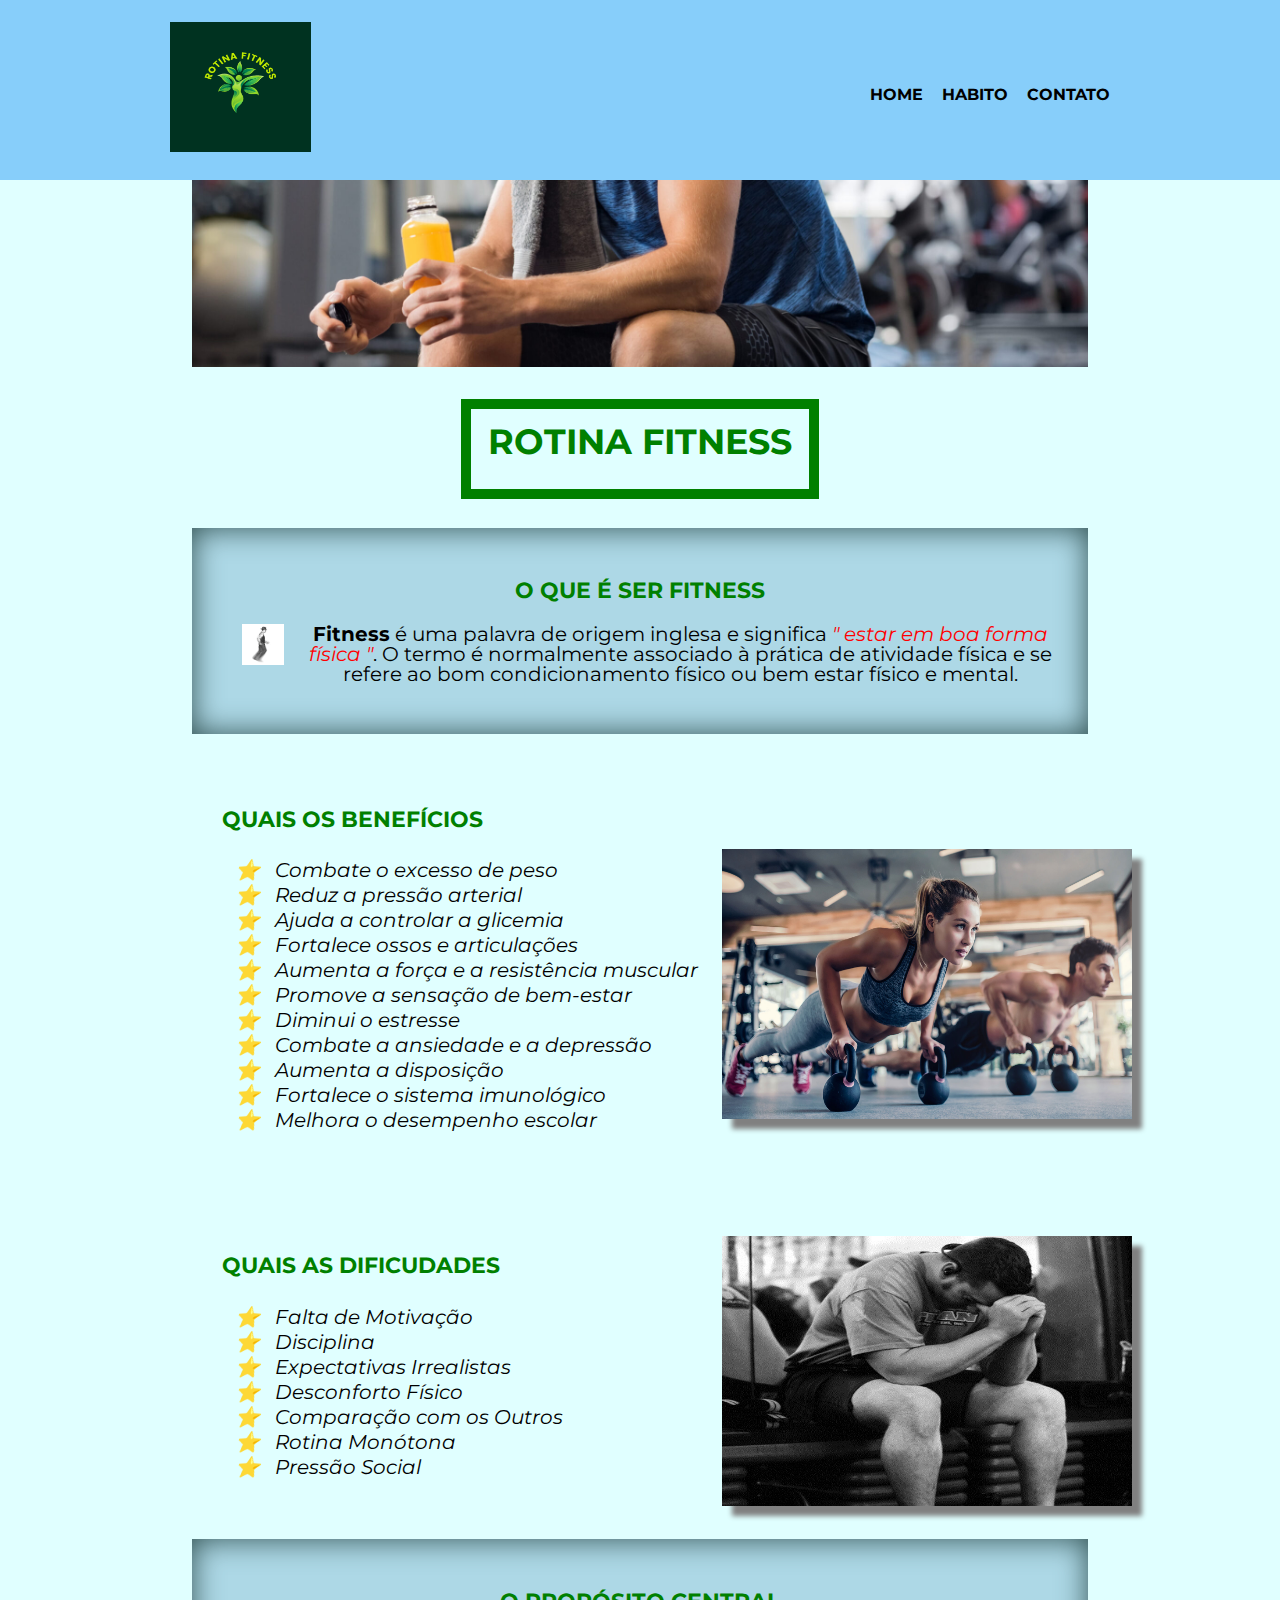
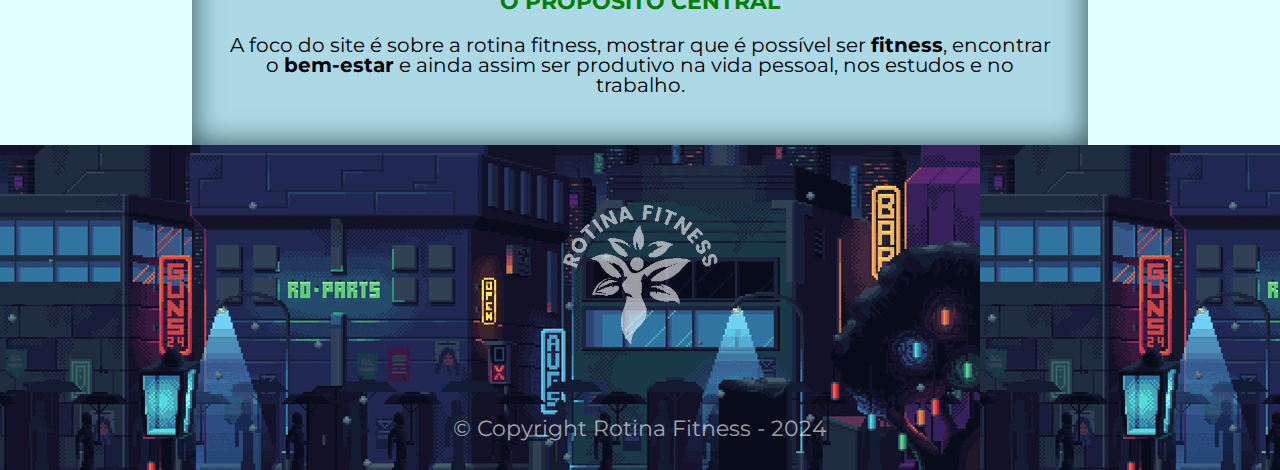
<file: index.html>
<!DOCTYPE html>
<html lang="pt-br">
	<head>
		<meta charset="UTF-8">
		<meta name="viewport" content="width=device-width">
		<title>Rotina fitness</title>
		<link rel="stylesheet" href="reset.css">
		<link rel="stylesheet" href="style11.css">
		<link href="https://fonts.googleapis.com/css2?family=Montserrat&display=swap" rel="stylesheet">
		<style> 
			
		</style>
	</head>
	<body>
		<header>
			<div class="caixa">
				<h1><a href="index.html"><img class="logo" src="logo.png"></a></h1>
				<nav>
					<ui>
						<li><a href="index.html">Home</a>
							<ul class="m1">
								<li><a href="index9.html/.p">Definição</a></li>
								<li><a href="index9.html/.p">Benefícios</a></li>
								<li><a href="index9.html/.p">Dificuldades</a></li>
								<li><a href="index9.html/.p">Propósito</a></li>
							</ul>
						</li>
						<li><a href="habito11.html">Habito</a>
							<ul class="m2">
								<li><a href="index9.html/.p">Dicas na rotina</a></li>
								<li><a href="index9.html/.p">Estabelecimento</a></li>
								<li><a href="index9.html/.p">Dicas extras</a></li>
							</ul>
						</li>
						<li><a href="contato11.html">Contato</a>
							<ul class="m3">
								<li><a href="index9.html/.p">Dados pessoais</a></li>
								<li><a href="index9.html/.p">Meio de contato</a></li>
								<li><a href="index9.html/.p">Horário viável</a></li>
							</ul>
						</li>
					</ui>
				</nav>
			</div>
		</header>
		<main>
			<img id="banner" src="banner.jpg">

			<h2 class="retangulo"><b>ROTINA FITNESS</b></h2>

			<section id="definicao" class="principal">

				<h3 class="titulo">O QUE É SER FITNESS</h3>

				<img id="gif2" src="gif2.gif">

				<p><b>Fitness</b> é uma palavra de origem inglesa e significa <i>" estar em boa forma física "</i>. O termo é normalmente associado 
				à prática de atividade física e se refere ao bom condicionamento físico
				ou bem estar físico e mental.</p>
			</section>
				<br>
			<div class="lista">
				<h4>QUAIS OS BENEFÍCIOS</h4>
				<ul>
					<li>Combate o excesso de peso</li>
					<li>Reduz a pressão arterial</li>
					<li>Ajuda a controlar a glicemia</li>
					<li>Fortalece ossos e articulações</li>
					<li>Aumenta a força e a resistência muscular</li>
					<li>Promove a sensação de bem-estar</li>
					<li>Diminui o estresse</li>
					<li>Combate a ansiedade e a depressão</li>
					<li>Aumenta a disposição</li>
					<li>Fortalece o sistema imunológico</li>
					<li>Melhora o desempenho escolar</li>
				</ul>

				<img class="banner2" src="banner2.jpg">

				<br>
				<br>
				<br>
				<br>
				<br>
				<h4>QUAIS AS DIFICUDADES</h4>
				<ul>
					<li>Falta de Motivação</li>
					<li>Disciplina</li>
					<li>Expectativas Irrealistas</li>
					<li>Desconforto Físico</li>
					<li>Comparação com os Outros</li>
					<li>Rotina Monótona</li>
					<li>Pressão Social</li>
				</ul>

				<img class="banner3" src="banner3.jpg">
			</div>
			<div class="principal">
				<h3>O PROPÓSITO CENTRAL</h3>
				
				<p>A foco do site é sobre a rotina fitness, mostrar que é possível ser <b>fitness</b>, encontrar o <b>bem-estar</b> e ainda assim ser produtivo na vida pessoal, nos estudos e no trabalho.</p>
			</div>
		</main>
		<footer>
			<img class="logo2" src="logo2.png">
			<p class="copyright">&copy; Copyright Rotina Fitness - 2024</p>
		</footer>
	</body>
</html>
</file>
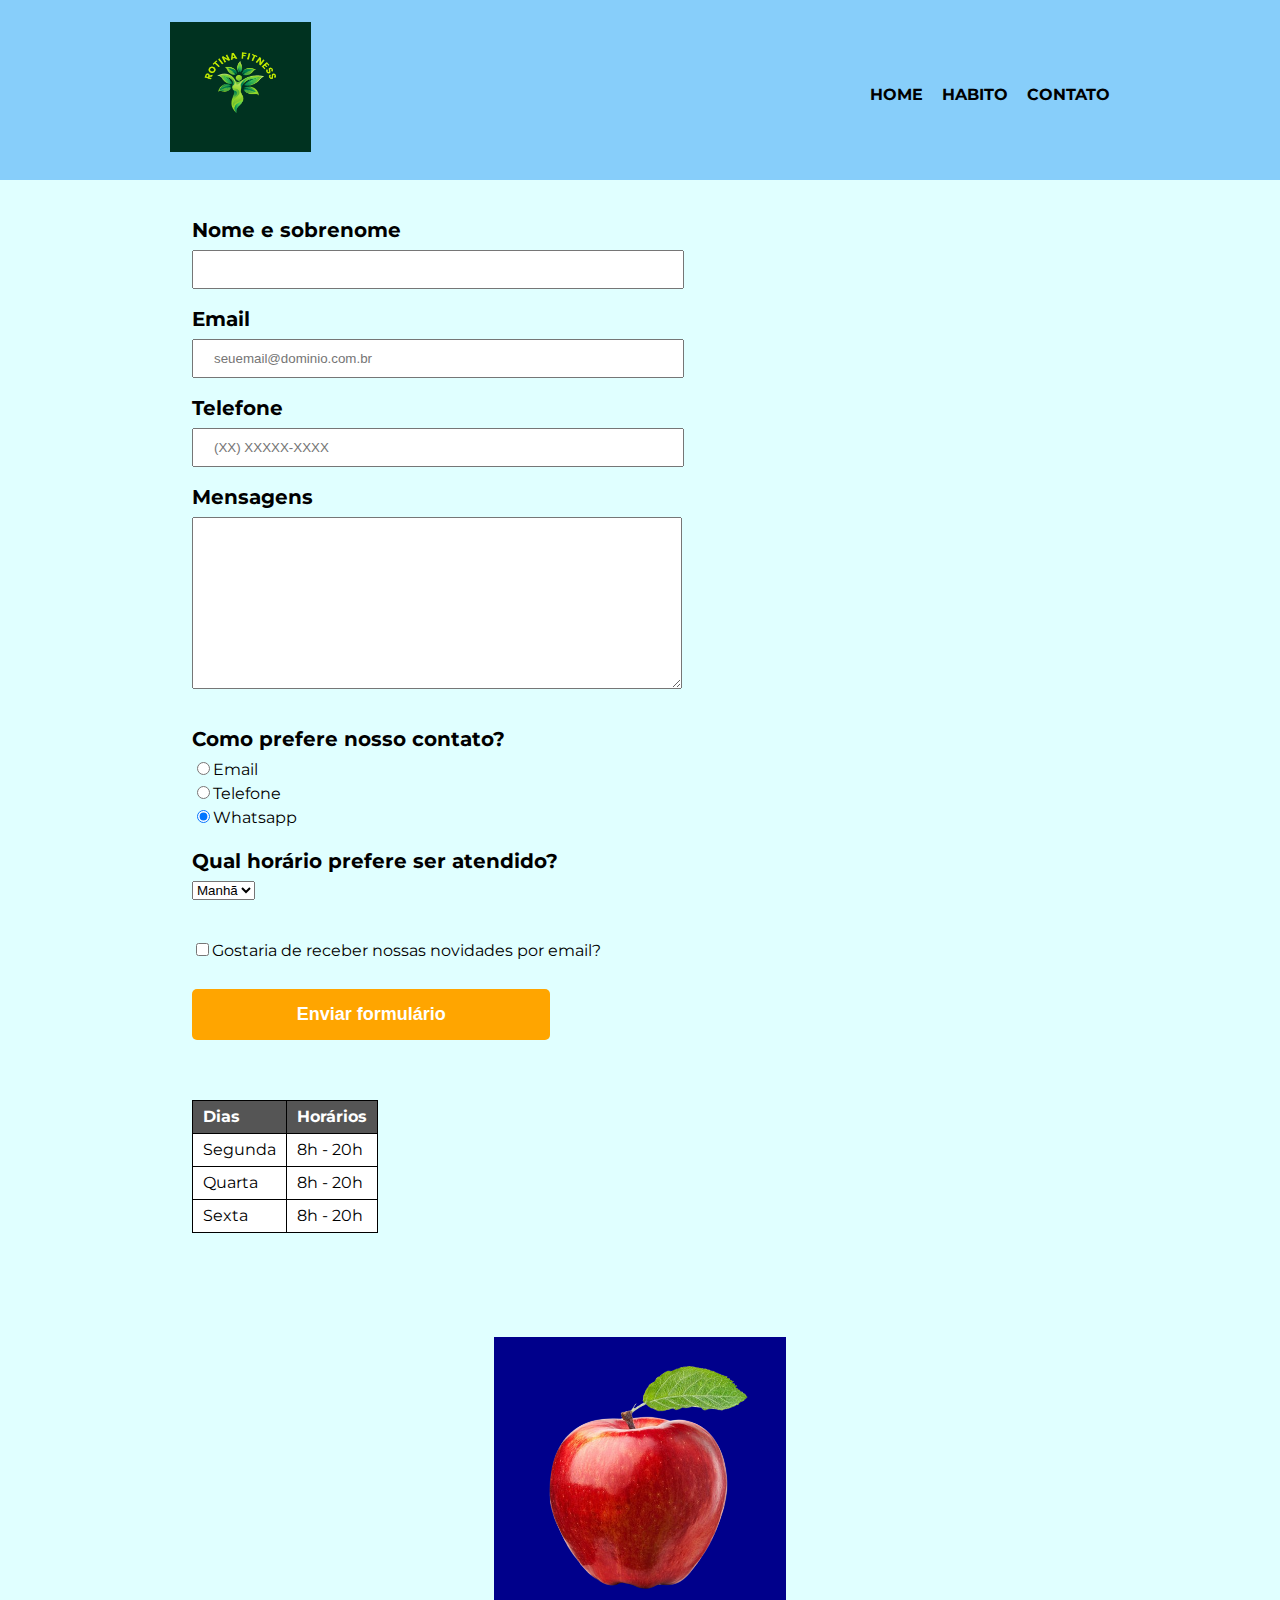
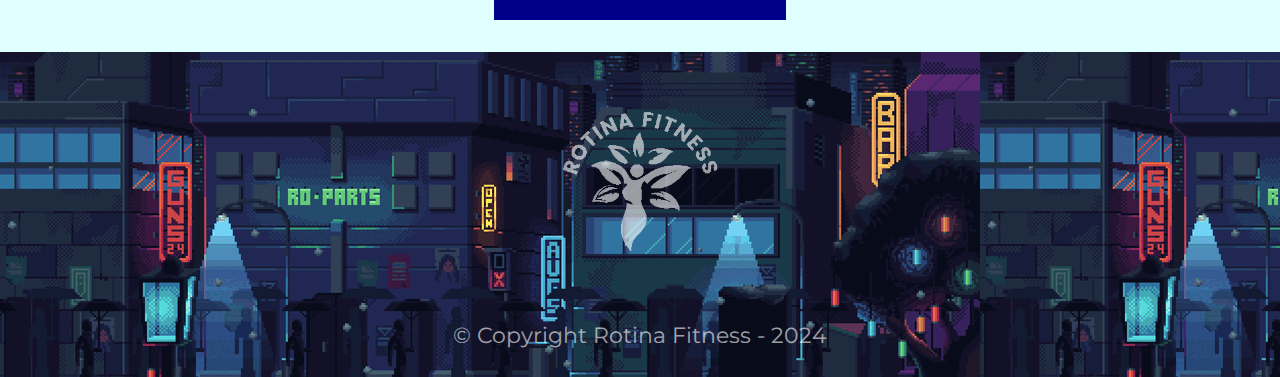
<file: contato11.html>
<!DOCTYPE html>
<html lang="pt-br">
	<head>
		<meta charset="UTF-8">
		<meta name="viewport" content="width=device-width">
		<title>Contato</title>
		<link rel="stylesheet" href="reset.css">
		<link rel="stylesheet" href="style11.css">
		<link href="https://fonts.googleapis.com/css2?family=Montserrat&display=swap" rel="stylesheet">
		<style> 
			
		</style>
	</head>
	<body>
		<header>
			<div class="caixa">
				<h1><a href="index.html"><img class="logo" src="logo.png"></a></h1>
				<nav>
					<ui>
						<li><a href="index.html">Home</a>
							<ul class="m1">
								<li><a href="index9.html/.p">Definição</a></li>
								<li><a href="index9.html/.p">Benefícios</a></li>
								<li><a href="index9.html/.p">Dificuldades</a></li>
								<li><a href="index9.html/.p">Propósito</a></li>
							</ul>
						</li>
						<li><a href="habito11.html">Habito</a>
							<ul class="m2">
								<li><a href="index9.html/.p">Dicas na rotina</a></li>
								<li><a href="index9.html/.p">Estabelecimento</a></li>
								<li><a href="index9.html/.p">Dicas extras</a></li>
							</ul>
						</li>
						<li><a href="contato11.html">Contato</a>
							<ul class="m3">
								<li><a href="index9.html/.p">Dados pessoais</a></li>
								<li><a href="index9.html/.p">Meio de contato</a></li>
								<li><a href="index9.html/.p">Horário viável</a></li>
							</ul>
						</li>
					</ui>
				</nav>
			</div>
		</header>
		<main>
			<form>
			<fieldset class="info">	
				<label for="nomesobrenome">Nome e sobrenome</label>
				<input type="text" required>

				<label for="email">Email</label>
				<input type="email" required placeholder="seuemail@dominio.com.br">

				<label for="telefone">Telefone</label>
				<input type="tel" required placeholder="(XX) XXXXX-XXXX">

				<label for="mensagem">Mensagens</label>
				<textarea cols="70" rows="10" required></textarea>
			</fieldset>
			<fieldset>
				<legend class="padrao">Como prefere nosso contato?</legend>

				<input class="cursor1" type="radio" name="contato" value="email">Email<br>

				<input class="cursor2" type="radio" name="contato" value="telefone">Telefone<br>

				<input class="cursor3" type="radio" name="contato" value="whatsapp" checked>Whatsapp<br>

				<p class="certeza">Tem certeza que não prefere Whatsapp?</p> 
			</fieldset>
			<fieldset>
				<legend class="padrao"> Qual horário prefere ser atendido?</legend>
				<select class="cursor">
					<option>Manhã</option>
					<option>Tarde</option>
					<option>Noite</option>
				</select>
			</fieldset>
				<label class="checkbox"><input class="cursor" type="checkbox">Gostaria de receber nossas novidades por email?</label>

				<input class="enviar" type="submit" value="Enviar formulário">
			</form>

			<table>
				<thead>
					<tr>
						<td>Dias</td>
						<td>Horários</td>
					</tr>
				</thead>
				<tbody>
					<tr>
						<td>Segunda</td>
						<td>8h - 20h</td>
					</tr>
					<tr>
						<td>Quarta</td>
						<td>8h - 20h</td>
					</tr>
					<tr>
						<td>Sexta</td>
						<td>8h - 20h</td>
					</tr>
				</tbody>
			</table>
			<br>
			<br>
			<br>
			<br>
			<div class="areagif">
				<div class="boxgif">
					<img id="animacao" src="banner7.png">
				</div>
			</div>
			<p class="obrigado">Obrigado por visitar nosso site!</p>
			<br>
			<br>
		</main>
		<footer>
			<img class="logo2" src="logo2.png">
			<p class="copyright">&copy; Copyright Rotina Fitness - 2024</p>
		</footer>
	</body>
</html>
</file>
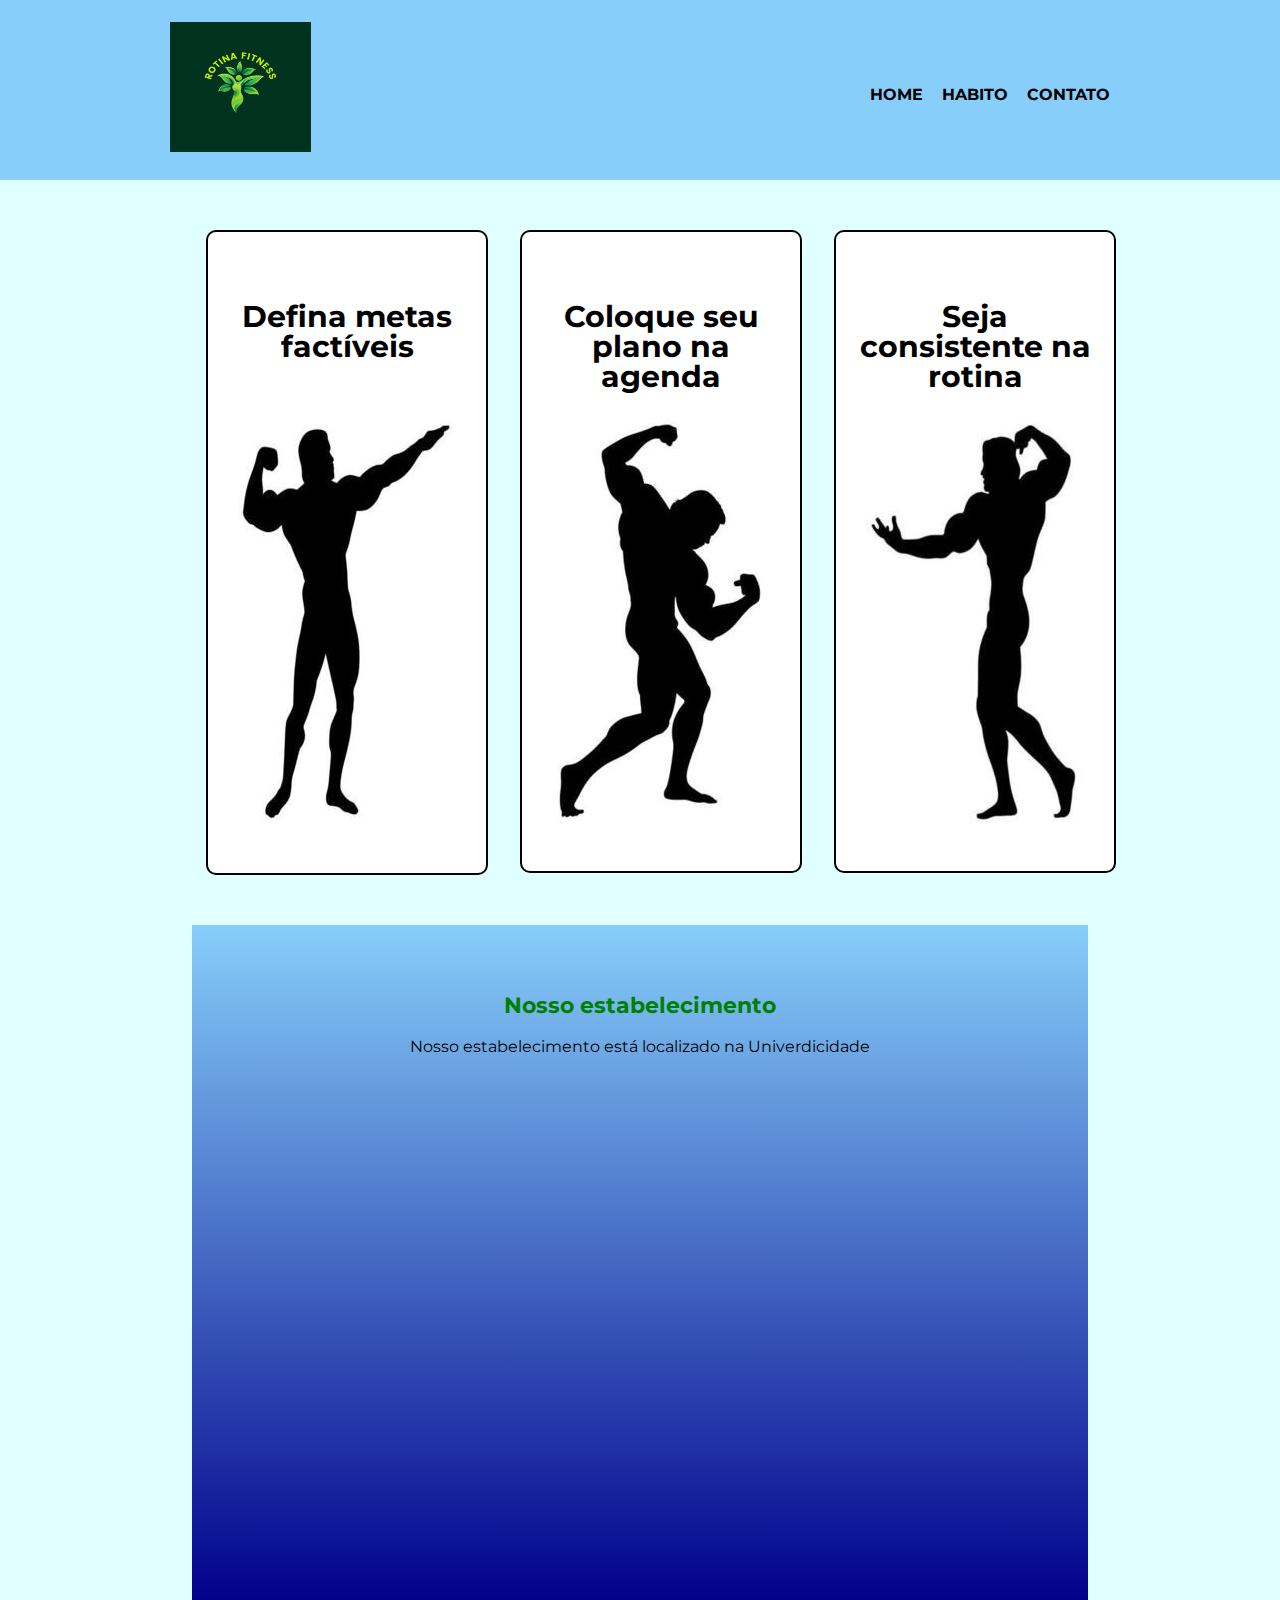
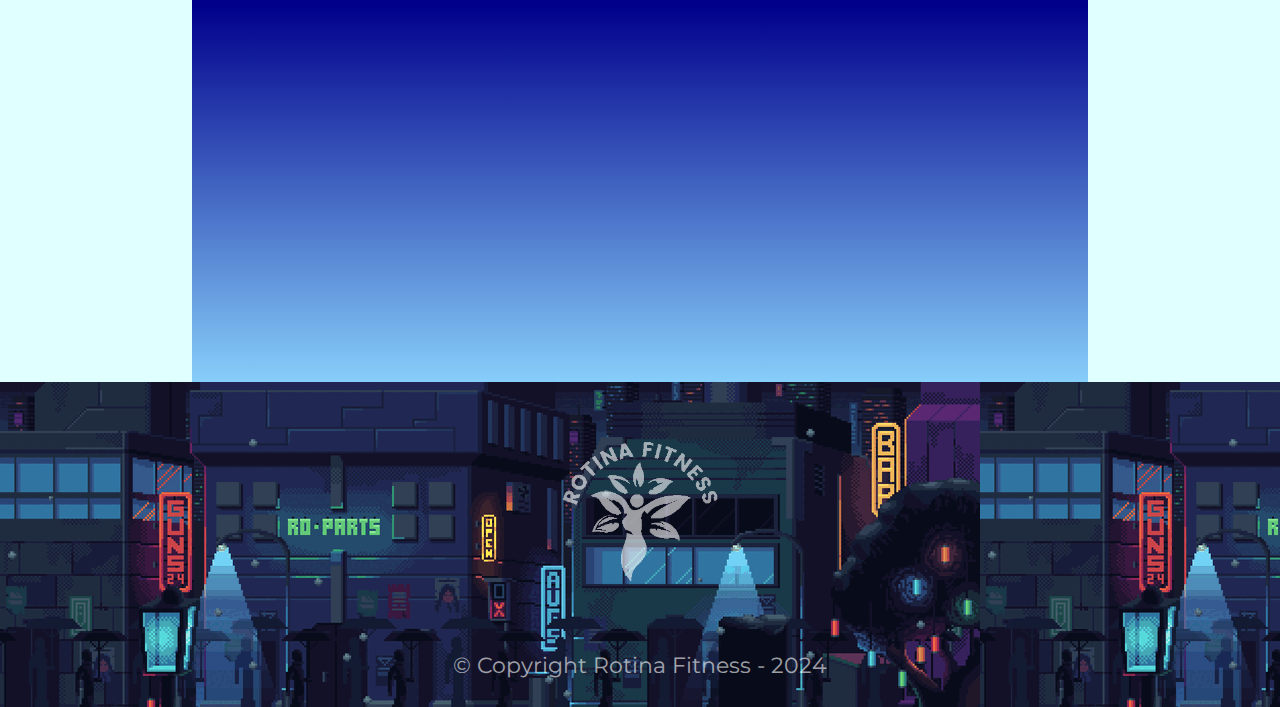
<file: habito11.html>
<!DOCTYPE html>
<html lang="pt-br">
	<head> 
		<meta charset="UTF-8">
		<meta name="viewport" content="width=device-width">
		<title>Habito</title> 
		<link rel="stylesheet" href="reset.css">
		<link rel="stylesheet" href="style11.css">
		<link href="https://fonts.googleapis.com/css2?family=Montserrat&display=swap" rel="stylesheet">
		<style> 
			
		</style>
	</head>
	<body>
		<header> 
			<div class="caixa">
				<h1><a href="index.html"><img class="logo" src="logo.png"></a></h1>
				<nav>
					<ui>
						<li><a href="index.html">Home</a>
							<ul class="m1">
								<li><a href="index9.html/.p">Definição</a></li>
								<li><a href="index9.html/.p">Benefícios</a></li>
								<li><a href="index9.html/.p">Dificuldades</a></li>
								<li><a href="index9.html/.p">Propósito</a></li>
							</ul>
						</li>
						<li><a href="habito11.html">Habito</a>
							<ul class="m2">
								<li><a href="index9.html/.p">Dicas na rotina</a></li>
								<li><a href="index9.html/.p">Estabelecimento</a></li>
								<li><a href="index9.html/.p">Dicas extras</a></li>
							</ul>
						</li>
						<li><a href="contato11.html">Contato</a>
							<ul class="m3">
								<li><a href="index9.html/.p">Dados pessoais</a></li>
								<li><a href="index9.html/.p">Meio de contato</a></li>
								<li><a href="index9.html/.p">Horário viável</a></li>
							</ul>
						</li>
					</ui>
				</nav>
			</div>
		</header>  
		<main>
			<ul class="menu">
				<li>
					<h2>Defina metas factíveis</h2>
					<br>
					<br>
					 <!-- esses 2 <br> servem para alinhar as 3 lista, numa tela maior nao precisa usar pq fica alinhado-->
					<img class="banner4" src="banner4.jpg">
				</li>
				<li>
					<h2>Coloque seu plano na agenda</h2>
					<img class="bannermenu" src="banner5.jpg">
				</li>
				<li>
					<h2>Seja consistente na rotina</h2>
					<img class="bannermenu" src="banner6.jpg">
				</li>
			</ul>

			<section class="mapa">
				<h3> Nosso estabelecimento </h3>
				<p style="text-align: center;"> Nosso estabelecimento está localizado na Univerdicidade </p>
				<br>
				<br>

				<iframe src="https://www.google.com/maps/embed?pb=!1m18!1m12!1m3!1d3755.858441921601!2d-47.960348725776115!3d-19.718650031760028!2m3!1f0!2f0!3f0!3m2!1i1024!2i768!4f13.1!3m3!1m2!1s0x94bad18160f7b4d3%3A0x5d0c29cbc9d3e469!2sIFTM%20-%20Campus%20Uberaba%20Parque%20Tecnol%C3%B3gico!5e0!3m2!1spt-BR!2sbr!4v1714232909478!5m2!1spt-BR!2sbr" width="600" height="450" style="border:0;" allowfullscreen="" loading="lazy" referrerpolicy="no-referrer-when-downgrade"></iframe>
			</section>

			<section class="video">
				<iframe width="560" height="315" src="https://www.youtube.com/embed/laMvySrR2O4?si=fDRDuKJinS557sPU" title="YouTube video player" frameborder="0" allow="accelerometer; autoplay; clipboard-write; encrypted-media; gyroscope; picture-in-picture; web-share" referrerpolicy="strict-origin-when-cross-origin" allowfullscreen></iframe>
			</section>
		</main>
		<footer>
			<img class="logo2" src="logo2.png">
			<p class="copyright">&copy; Copyright Rotina Fitness - 2024</p>
		</footer>
	</body>
</html>
</file>
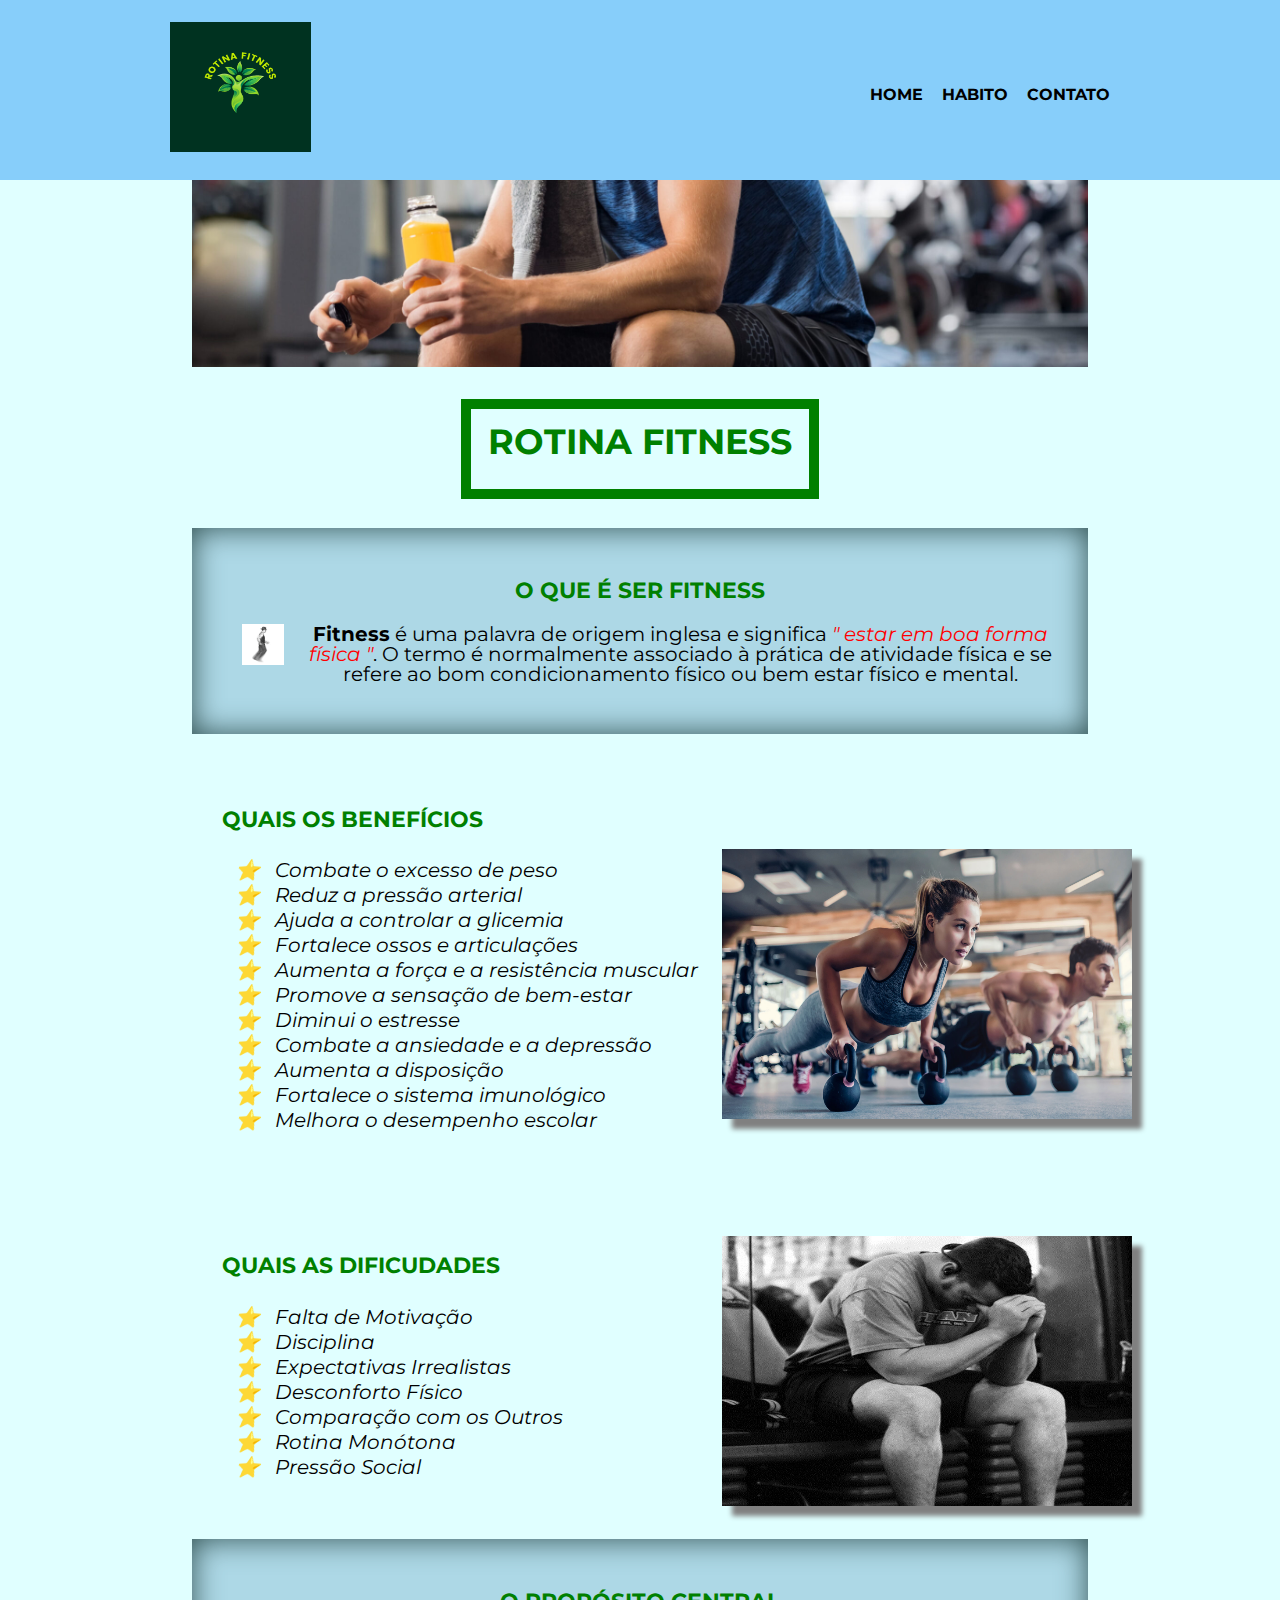
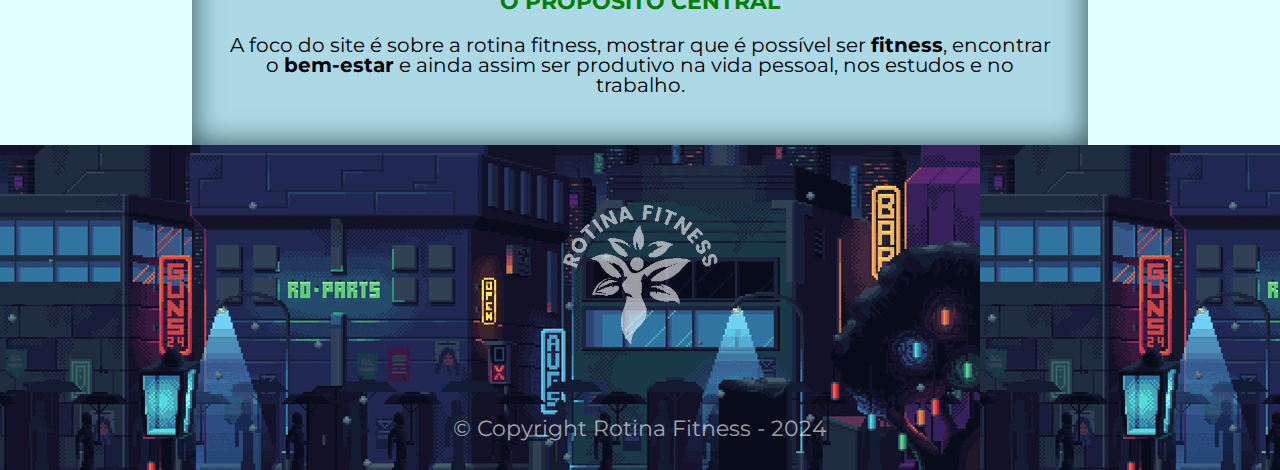
<file: index11.html>
<!DOCTYPE html>
<html lang="pt-br">
	<head>
		<meta charset="UTF-8">
		<meta name="viewport" content="width=device-width">
		<title>Rotina fitness</title>
		<link rel="stylesheet" href="reset.css">
		<link rel="stylesheet" href="style11.css">
		<link href="https://fonts.googleapis.com/css2?family=Montserrat&display=swap" rel="stylesheet">
		<style> 
			
		</style>
	</head>
	<body>
		<header>
			<div class="caixa">
				<h1><a href="index11.html"><img class="logo" src="logo.png"></a></h1>
				<nav>
					<ui>
						<li><a href="index11.html">Home</a>
							<ul class="m1">
								<li><a href="index9.html/.p">Definição</a></li>
								<li><a href="index9.html/.p">Benefícios</a></li>
								<li><a href="index9.html/.p">Dificuldades</a></li>
								<li><a href="index9.html/.p">Propósito</a></li>
							</ul>
						</li>
						<li><a href="habito11.html">Habito</a>
							<ul class="m2">
								<li><a href="index9.html/.p">Dicas na rotina</a></li>
								<li><a href="index9.html/.p">Estabelecimento</a></li>
								<li><a href="index9.html/.p">Dicas extras</a></li>
							</ul>
						</li>
						<li><a href="contato11.html">Contato</a>
							<ul class="m3">
								<li><a href="index9.html/.p">Dados pessoais</a></li>
								<li><a href="index9.html/.p">Meio de contato</a></li>
								<li><a href="index9.html/.p">Horário viável</a></li>
							</ul>
						</li>
					</ui>
				</nav>
			</div>
		</header>
		<main>
			<img id="banner" src="banner.jpg">

			<h2 class="retangulo"><b>ROTINA FITNESS</b></h2>

			<section id="definicao" class="principal">

				<h3 class="titulo">O QUE É SER FITNESS</h3>

				<img id="gif2" src="gif2.gif">

				<p><b>Fitness</b> é uma palavra de origem inglesa e significa <i>" estar em boa forma física "</i>. O termo é normalmente associado 
				à prática de atividade física e se refere ao bom condicionamento físico
				ou bem estar físico e mental.</p>
			</section>
				<br>
			<div class="lista">
				<h4>QUAIS OS BENEFÍCIOS</h4>
				<ul>
					<li>Combate o excesso de peso</li>
					<li>Reduz a pressão arterial</li>
					<li>Ajuda a controlar a glicemia</li>
					<li>Fortalece ossos e articulações</li>
					<li>Aumenta a força e a resistência muscular</li>
					<li>Promove a sensação de bem-estar</li>
					<li>Diminui o estresse</li>
					<li>Combate a ansiedade e a depressão</li>
					<li>Aumenta a disposição</li>
					<li>Fortalece o sistema imunológico</li>
					<li>Melhora o desempenho escolar</li>
				</ul>

				<img class="banner2" src="banner2.jpg">

				<br>
				<br>
				<br>
				<br>
				<br>
				<h4>QUAIS AS DIFICUDADES</h4>
				<ul>
					<li>Falta de Motivação</li>
					<li>Disciplina</li>
					<li>Expectativas Irrealistas</li>
					<li>Desconforto Físico</li>
					<li>Comparação com os Outros</li>
					<li>Rotina Monótona</li>
					<li>Pressão Social</li>
				</ul>

				<img class="banner3" src="banner3.jpg">
			</div>
			<div class="principal">
				<h3>O PROPÓSITO CENTRAL</h3>
				
				<p>A foco do site é sobre a rotina fitness, mostrar que é possível ser <b>fitness</b>, encontrar o <b>bem-estar</b> e ainda assim ser produtivo na vida pessoal, nos estudos e no trabalho.</p>
			</div>
		</main>
		<footer>
			<img class="logo2" src="logo2.png">
			<p class="copyright">&copy; Copyright Rotina Fitness - 2024</p>
		</footer>
	</body>
</html>
</file>
<file: style11.css>
body {
	font-family: 'Montserrat', sans-serif;
	background: lightcyan;
	
}

#banner {
	height: 0%px;
	width: 100%;
}

h1 {

	
	
}

h2 {



}

.retangulo {
	text-align: center; font-size: 35px; color: green; border: 10px solid;
	height: 50px; padding: 15px; margin-left: 30%; margin-right: 30%;
}

#gif2 {
	width: 5%;
	height: 5%; /*7%*/
	float: left;
	margin: 0 20px;
}

.titulo {

	clear: left; /*Tirar o titulo do gif2 float left*/
}

h3 {
	font-size: 22px; font-weight: bold; color: green; text-align: center;
}

h4 {
	font-size: 22px; font-weight: bold; color: green;
}

p {



}

i {
	font-style: italic; color: red;
}

b{
	font-weight: bold;
}

.principal p{
	font-size: 20px; text-align: center;
}

.principal {
	background: lightblue; padding: 30px;
	box-shadow: inset 0 0 30px darkslategrey;
}

.lista {
	padding: 30px;
}

.lista li:before {
	content: "⭐";
	margin-right: 15px;
	margin-left: -27px;
}

.lista ul {
	list-style-type: none;
	/*list-style-type: disc;  Serve pra colocar o ponto em vez da ✯ nas listas */

}

.lista li {
	font-size: 20px; font-style: italic; margin-bottom: 5px /*espaçamento entre as linhas*/;
}

.banner2 {
	height: 270px;
	width: 410px;
	margin-left: 500px;
	margin-top: -500px;
	margin-bottom: 40px;
	box-shadow: 10px 10px 5px grey;
}

.banner3 {
	height: 270px;
	width: 410px;
	margin-left: 500px;
	margin-top: -340px;
	box-shadow: 10px 10px 5px grey;
}

/* definições para a página habito */

header {
	background: lightskyblue;
	padding: 1px 0;

}

.logo {
	height: 130px;
	width: 15%;
	margin-left: 0px;
	margin-top: 0px;
}

.caixa {
	position: relative;
	width: 940px;
    margin: 0 auto;
}

nav {
	position: absolute;
	top: 65px;
	right: 0px;
}

nav li {
	display: inline;
	margin: 0 0 0 15px;
}
 
nav a {
	text-transform: uppercase;
	color: black;
	font-weight: bold;
	font-style: 22px;
	text-decoration: none;
}

nav a:hover {
	color: green;
	text-decoration: underline;
}

nav a:hover:active {
	color: red;
}

.menu {
	width: 940px;
	margin: 0 auto;
	padding: 50px 0;
}

.menu li {
	display: inline-block;
	text-align: center;
	width: 30%;
	vertical-align: top;
	background: white;
	margin: 0 1.5%;
	padding: 45px 20px;
	box-sizing: border-box;
	border: 2px solid black;
	border-radius: 10px;
}

.menu li:hover {
	border: 5px solid green;
}
/*Esse active muda a cor quando clica*/
.menu li:active { 
	border-color: red;
}

.menu li:hover:active h2{ 
	color: red;
}

.menu li:hover h2 {
	color: green;
	font-size: 34px;
	font-weight: bold;
}

.menu h2 {
	font-size: 30px;
	font-weight: bold;
}

nav li .m1 {
	position: absolute;
	top: 2px;
	background-color: lightcyan;
	margin-left: -20px;
	display: none;
	padding: 8px 8px 8px 0%;
}

nav li .m2 {
	position: absolute;
	top: 2px;
	left: 40px;
	background-color: lightcyan;
	display: none;
	padding: 8px 8px 8px 0%;
}

nav li .m3 {
	position: absolute;
	top: 2px;
	left: 125px;
	background-color: lightcyan;
	display: none;
	margin-right: -100px;
	padding: 8px 8px 8px 0%;
}

nav li:hover ul {
	display: block;
}

nav li ul li {
	display: block;
	padding: 2px;
}

.mapa {
	text-align: center;
	padding: 3em 30px;
	background: linear-gradient(lightskyblue, darkblue);
}

.video {
	text-align: center;
	padding: 30px;
	background: linear-gradient(darkblue, lightskyblue);
}

footer {
	text-align: center;
	background: url("gif.gif");
	padding: 30px;
}

.logo2 {
	height: 300px;
	width: 25%;
	margin: -40px ;
	opacity: 0.6;
	transition: 400ms;
}

.copyright {
	color: white;
	font-size: 22px;
	margin: 20px 0 0 0px;
	opacity: 0.6;
	transition: 400ms;
}

.logo2:hover {
	opacity: 1;
}

.copyright:hover {
	opacity: 1;
}

/* definições para a página contato */

main {
	width: 70%;
	margin: 0 auto;
}

.info {
	margin: 40px 0 0 0;
}

/* margin: a b c d (a é margem vertical de cima, b é margem horizontal da direita, c é margem vertical de baixo, 
d é margem horizontal da esquerda)
   margin: a b (a é margem vertical de cima e de baixo, c é margem horizontal da esquerda e da direita*/

.info label {
	display: block;
	font-size: 20px;
	margin: 0 0 10px;
	font-weight: bold;
}

.info input, .info textarea {
	display: block;
	margin: 0 0 20px;
	padding: 10px 20px;
	width: 50%;
}

.padrao {
	font-size: 20px;
	font-weight: bold;
	margin: 0 0 10px 0;
}

/*.label-padrao {
	display: block;
	margin: 0 0 10px;
}*/

.botao-padrao {
	margin: 20px 0 40px 0;
}

fieldset {
	margin: 20px 0;
}

/* css do certeza */


.certeza {
	display: none;
}

.cursor2:checked ~ .certeza{ /* "~" significa irmão */
	display: block;
	font-weight: bold;
	color: orange;
}

.cursor1:checked ~ .certeza{
	display: block;
	font-weight: bold;
	color: orange;
}


.checkbox {
	display: block;
	margin: 40px 0 10px;
}

.enviar:hover {
	background: orangered;
	transform: scale(1.15);
}

.enviar {
	margin: 20px 0 40px 0;
	width: 40%;
	padding: 15px 0;
	background: orange;
	color: white;
	font-weight: bold;
	font-size: 18px;
	border: none;
	border-radius: 5px;
	transition: 1s all;
	cursor: pointer;
}

.cursor1, .cursor2, .cursor3 {
	cursor: pointer;
	margin-bottom: 8px;
}

table {
	margin: 20px 0 40px;
}

thead {
	background: #555555;
	color: white;
	font-weight: bold;
}

tbody {
	background: white;
}

td, th {
	border: 1px solid black;
	padding: 8px 10px;
}

/* Animação página contato */

	#animacao {
		height: 250px;
	}

	.areagif {
		display: grid;
		/*width: 50vh;*/
		place-items: center;
	}
	
	.boxgif {
		background: darkblue;
		padding: 15px;
		transition-property: background-color, border-radius;
		transition-duration: 2s, 0.5s;
		transition-timing-function: ease-in-out;
	}

	.boxgif:hover {
		background: lightskyblue;
		border-radius: 50%;

	}
	
	.obrigado {
		display: none;		
	}

	.areagif:hover ~ .obrigado{
		display: block;
		text-align: center;
		font-weight: bold;
		font-size: 30px;	
		position: relative;	
		margin-top: -360px;
		margin-bottom: 330px;
		color: darkblue;
	}


@media screen and (max-width: 480px) {

	main, .caixa, .lista, .principal, .mapa, .video {
		width: auto;
	}

	.logo {
		margin-left: 30px;
		height: 100px;
		width: 100px;
	}

	.logo2 {
		height: 300px;
		width: 300px;
	}

	body {
		margin-right: -25px;
	}

	.caixa {
		position: static;
		width: 100%;
	}

	nav li .m3 {
		position: absolute;
		top: 2px;
		left: 90px;
		background-color: lightcyan;
		display: none;
		margin-right: -100px;
		padding: 8px 8px 8px 0%;
	}	

	.banner2, .banner3 {
		margin: auto;
		text-align: center;
		margin-left: -20px;
	}

	.retangulo {
		text-align: center; font-size: 35px; color: green; border: 10px solid;
		height: 70px; padding: 10px; margin-left: 20%; margin-right: 20%;
	}


	/* Acertando a página hábito */

	.menu {
		width: 100%;
		margin: 0 auto;
		padding: 50px 0;
	}

	.menu li {
		display: inline-block;
		text-align: center;
		width: 29%;
		vertical-align: top;
		background: white;
		margin: 0 1.5%;
		padding: 45px 20px;
		box-sizing: border-box;
		border: 2px solid black;
		border-radius: 10px;
	}

	.bannermenu {
		width: 90px;
	}

	.banner4 {
		width: 90px;
		margin-top: -30px;
	}

	menu br {
		margin-top: -50px;
	}

	.menu li:hover h2 {
		color: green;
		font-size: 15px;
		font-weight: bold;
	}

	.menu h2 {
		font-size: 13px;
		font-weight: bold;
	}

	iframe {
		width: 100%;
	}

	/* Fazendo margem no main da página contato */

	main form, main table {
		margin-left: 30px;
	}


}
</file>
